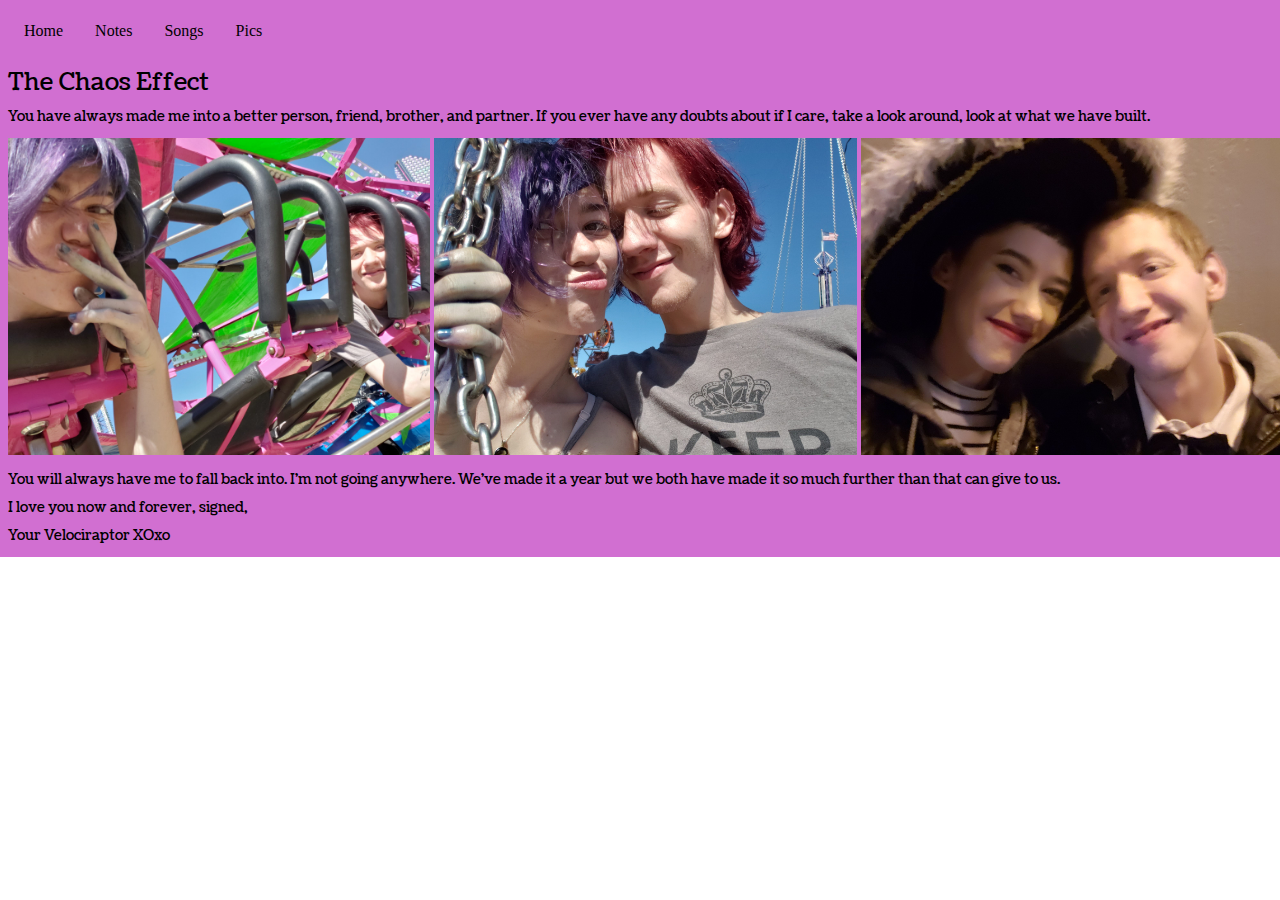
<file: Index.html>
<!DOCTYPE html>
<html>
    <head>
        <link rel="stylesheet" type="text/css" href="//fonts.googleapis.com/css?family=Coustard" />
        <link rel="stylesheet" type="text/css" href="Main.css">
        
    </head>
<body>
    
<ul>
    <li><a href=Index.html>Home</a></li>
    <li><a href=notes.html>Notes</a></li>
    <li><a href=songs.html>Songs</a></li>
    <li><a href=pics.html>Pics</a></li>
</ul>
<h1>The Chaos Effect</h1>
<p>You have always made me into a better person, friend, brother, and partner. If you ever have any doubts about if I care, take a look around, look at what we have built.</p>

<img src="Suprise/fare.jpg"alt="fair"hight="120"width="33%"> <img src="Suprise/fare2.jpeg"alt="fair2"hight="120"width="33%"> <img src="Suprise/halloween.jpeg"alt="halloween"hight="120"width="33%">

<p>You will always have me to fall back into. I'm not going anywhere. We've made it a year but we both have made it so much further than that can give to us.</p>
<p>I love you now and forever, signed,</p>
<p>Your Velociraptor XOxo</p>
</body>
</html>
</file>
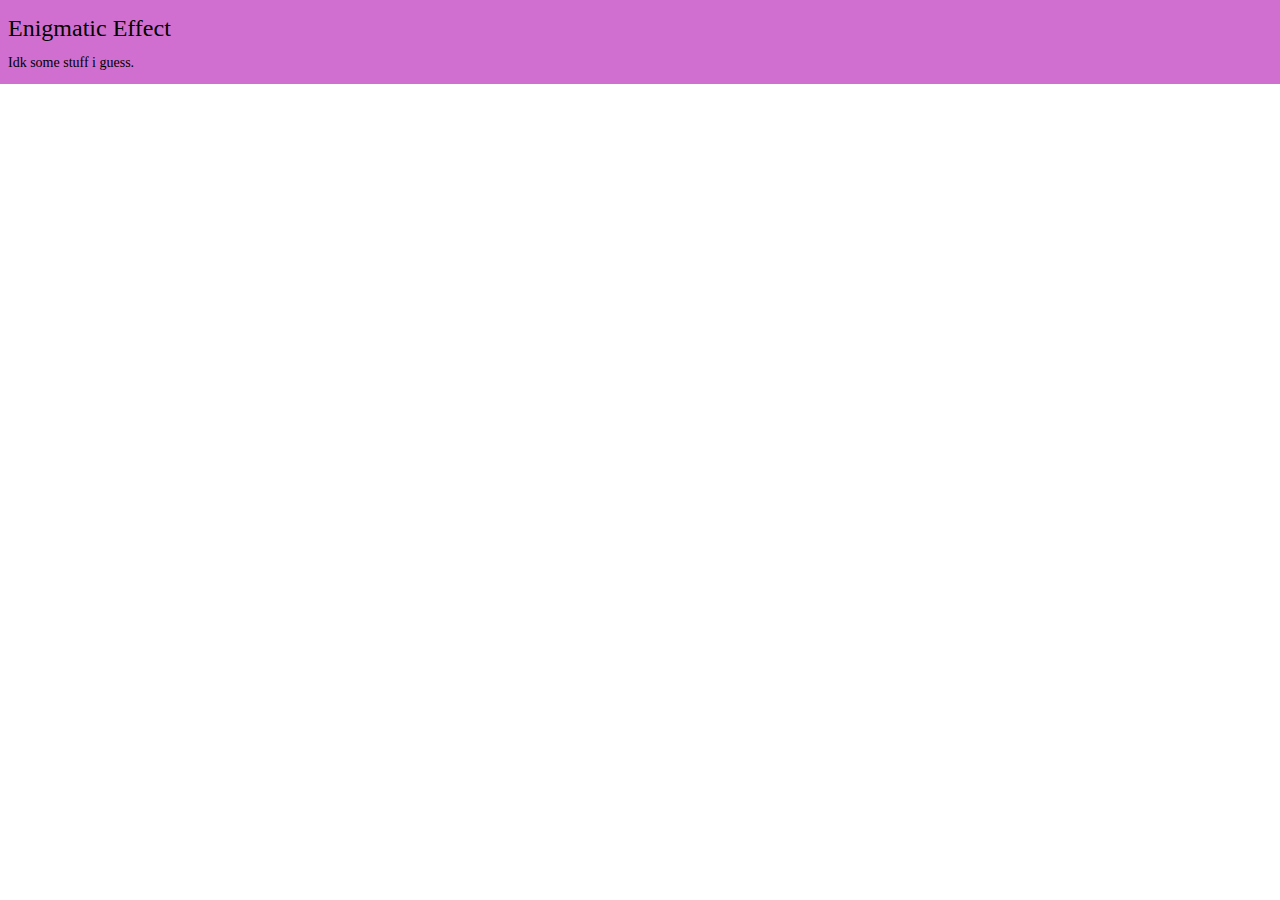
<file: Home.html>
<!DOCTYPE html>
<html>
    <head>
        
        <link rel="stylesheet" type="text/css" href="Main.css">
    </head>
<body>
<h1>Enigmatic Effect</h1>
<p>Idk some stuff i guess.</p>

</body>
</html>
</file>
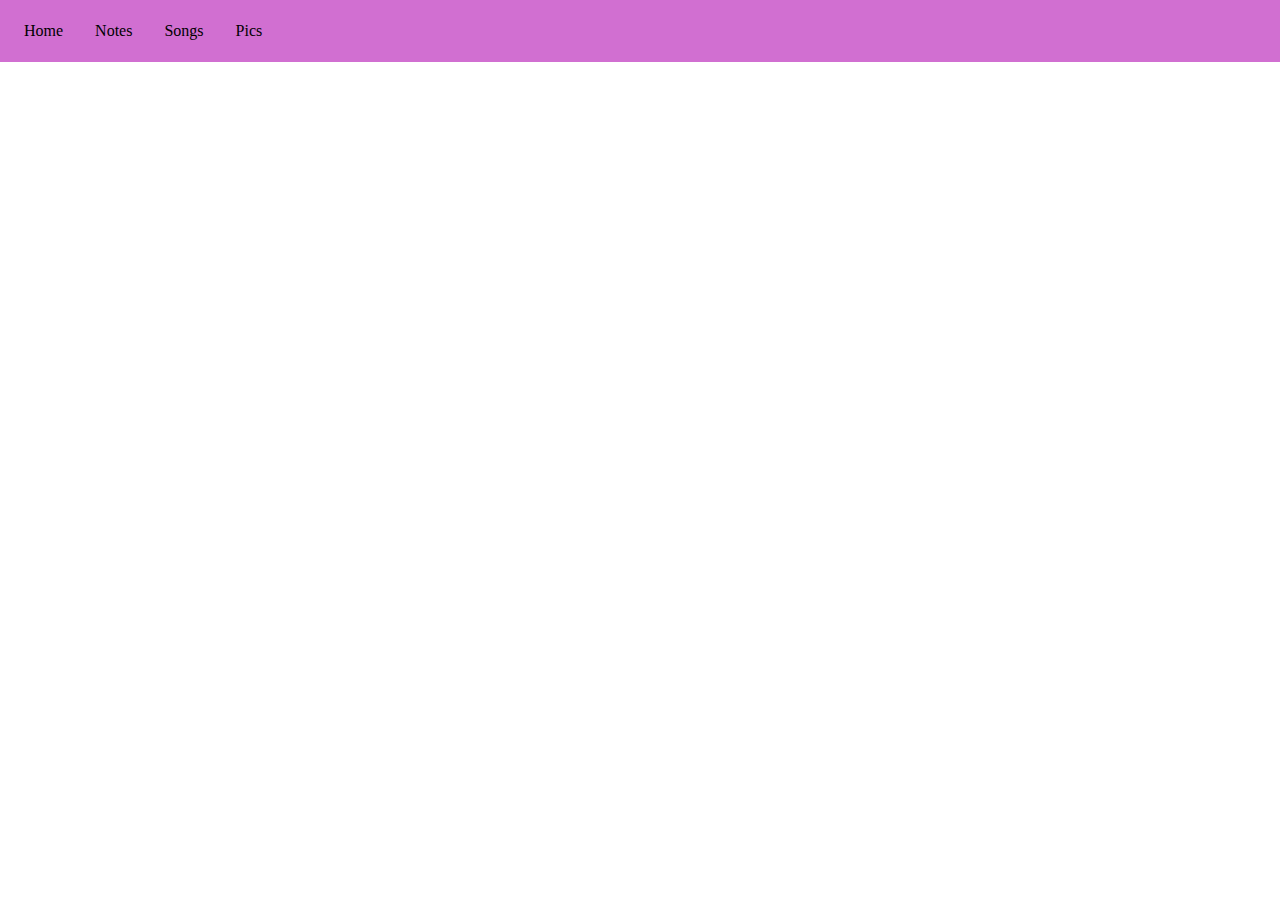
<file: pics.html>
<!DOCTYPE html>
<html>
    <head>
        <link rel="stylesheet" type="text/css" href="Main.css">
    </head>

    <body>
        <ul>
            <li><a href=Index.html>Home</a></li>
            <li><a href=notes.html>Notes</a></li>
            <li><a href=songs.html>Songs</a></li>
            <li><a href=pics.html>Pics</a></li>
        </ul>
        
        
    </body>
</html>
</file>
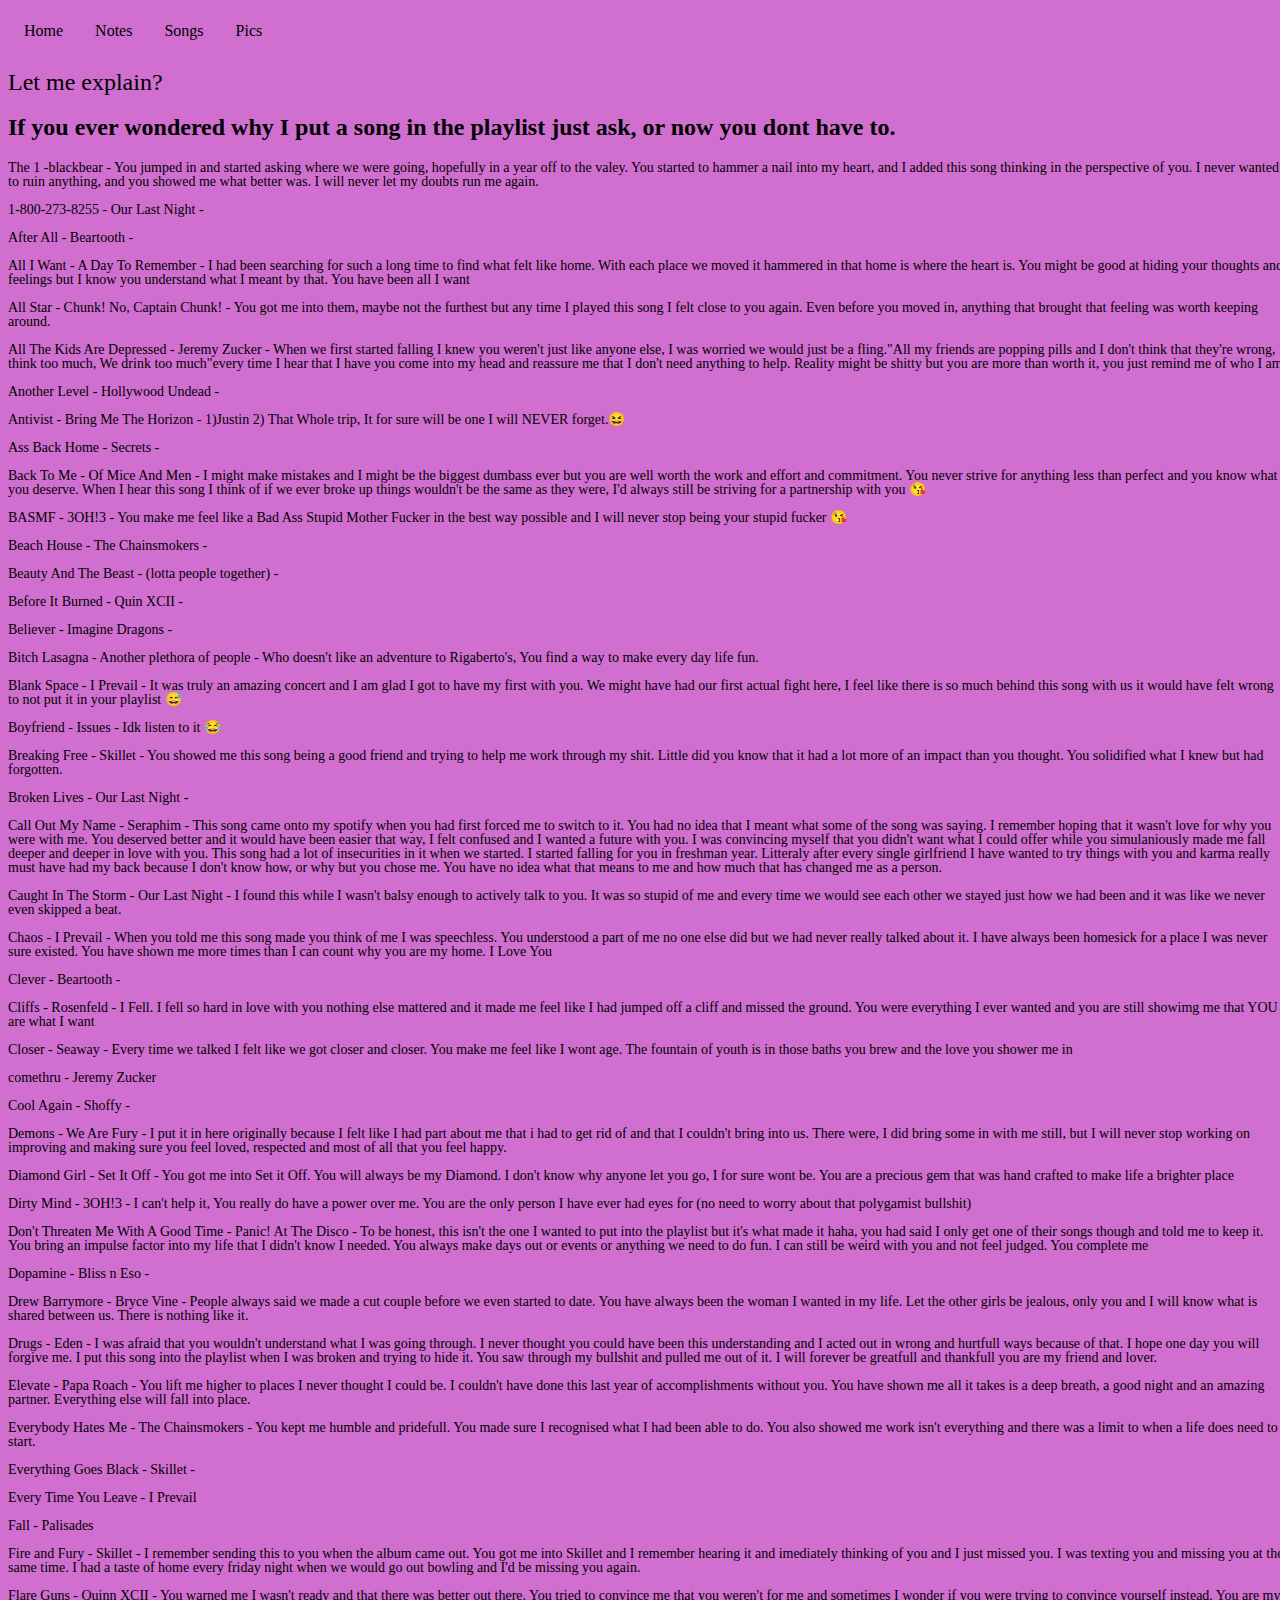
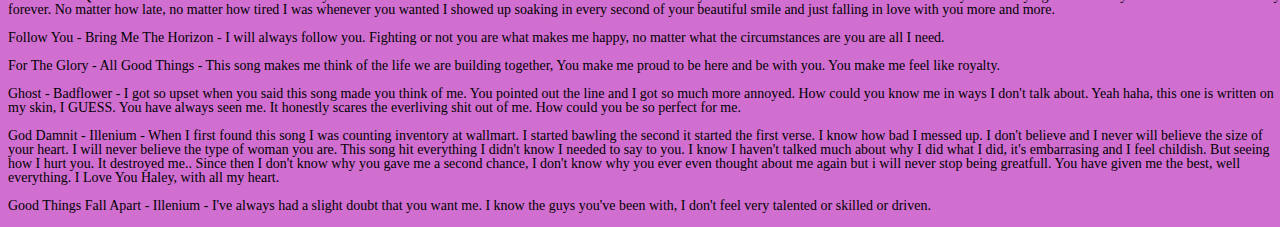
<file: songs.html>
<!DOCTYPE html>
<html>
    <head>
        <link rel="stylesheet" type="text/css" href="Main.css">
    </head>

    <body>
        <ul>
            <li><a href=Index.html>Home</a></li>
            <li><a href=notes.html>Notes</a></li>
            <li><a href=songs.html>Songs</a></li>
            <li><a href=pics.html>Pics</a></li>
        </ul>
        <h1>Let me explain?</h1>
        <h2>If you ever wondered why I put a song in the playlist just ask, or now you dont have to.</h2>
        <p>The 1 -blackbear - You jumped in and started asking where we were going, hopefully in a year off to the valey. You started to hammer a nail into my heart, and I added this song thinking in the perspective of you. I never wanted to ruin anything, and you showed me what better was. I will never let my doubts run me again.</p>
        <p>1-800-273-8255 - Our Last Night - </p>
        <p>After All - Beartooth - </p>
        <p>All I Want - A Day To Remember - I had been searching for such a long time to find what felt like home. With each place we moved it hammered in that home is where the heart is. You might be good at hiding your thoughts and feelings but I know you understand what I meant by that. You have been all I want</p>
        <p>All Star - Chunk! No, Captain Chunk! - You got me into them, maybe not the furthest but any time I played this song I felt close to you again. Even before you moved in, anything that brought that feeling was worth keeping around.</p>
        <p>All The Kids Are Depressed - Jeremy Zucker - When we first started falling I knew you weren't just like anyone else, I was worried we would just be a fling."All my friends are popping pills and I don't think that they're wrong, I think too much, We drink too much"every time I hear that I have you come into my head and reassure me that I don't need anything to help. Reality might be shitty but you are more than worth it, you just remind me of who I am</p>
        <p>Another Level - Hollywood Undead - </p>
        <p>Antivist - Bring Me The Horizon - 1)Justin 2) That Whole trip, It for sure will be one I will NEVER forget.&#x1F606;</p>
        <p>Ass Back Home - Secrets - </p>
        <p>Back To Me - Of Mice And Men - I might make mistakes and I might be the biggest dumbass ever but you are well worth the work and effort and commitment. You never strive for anything less than perfect and you know what you deserve. When I hear this song I think of if we ever broke up things wouldn't be the same as they were, I'd always still be striving for a partnership with you &#128536;</p>
        <p>BASMF - 3OH!3 - You make me feel like a Bad Ass Stupid Mother Fucker in the best way possible and I will never stop being your stupid fucker &#128536;</p>
        <p>Beach House - The Chainsmokers - </p>
        <p>Beauty And The Beast - (lotta people together) - </p>
        <p>Before It Burned - Quin XCII - </p>
        <p>Believer - Imagine Dragons - </p>
        <p>Bitch Lasagna - Another plethora of people - Who doesn't like an adventure to Rigaberto's, You find a way to make every day life fun.</p>
        <p>Blank Space - I Prevail - It was truly an amazing concert and I am glad I got to have my first with you. We might have had our first actual fight here, I feel like there is so much behind this song with us it would have felt wrong to not put it in your playlist &#128517;</p>
        <p>Boyfriend - Issues - Idk listen to it &#128514;</p>
        <p>Breaking Free - Skillet - You showed me this song being a good friend and trying to help me work through my shit. Little did you know that it had a lot more of an impact than you thought. You solidified what I knew but had forgotten.</p>
        <p>Broken Lives - Our Last Night - </p>
        <p>Call Out My Name - Seraphim - This song came onto my spotify when you had first forced me to switch to it. You had no idea that I meant what some of the song was saying. I remember hoping that it wasn't love for why you were with me. You deserved better and it would have been easier that way, I felt confused and I wanted a future with you. I was convincing myself that you didn't want what I could offer while you simulaniously made me fall deeper and deeper in love with you. This song had a lot of insecurities in it when we started. I started falling for you in freshman year. Litteraly after every single girlfriend I have wanted to try things with you and karma really must have had my back because I don't know how, or why but you chose me. You have no idea what that means to me and how much that has changed me as a person.</p>
        <p>Caught In The Storm - Our Last Night - I found this while I wasn't balsy enough to actively talk to you. It was so stupid of me and every time we would see each other we stayed just how we had been and it was like we never even skipped a beat.</p>
        <p>Chaos - I Prevail - When you told me this song made you think of me I was speechless. You understood a part of me no one else did but we had never really talked about it. I have always been homesick for a place I was never sure existed. You have shown me more times than I can count why you are my home. I Love You</p>
        <p>Clever - Beartooth - </p>
        <p>Cliffs - Rosenfeld - I Fell. I fell so hard in love with you nothing else mattered and it made me feel like I had jumped off a cliff and missed the ground. You were everything I ever wanted and you are still showimg me that YOU are what I want</p>
        <p>Closer - Seaway - Every time we talked I felt like we got closer and closer. You make me feel like I wont age. The fountain of youth is in those baths you brew and the love you shower me in</p>
        <p>comethru - Jeremy Zucker</p>
        <p>Cool Again - Shoffy - </p>
        <p>Demons - We Are Fury - I put it in here originally because I felt like I had part about me that i had to get rid of and that I couldn't bring into us. There were, I did bring some in with me still, but I will never stop working on improving and making sure you feel loved, respected and most of all that you feel happy.</p>
        <p>Diamond Girl - Set It Off - You got me into Set it Off. You will always be my Diamond. I don't know why anyone let you go, I for sure wont be. You are a precious gem that was hand crafted to make life a brighter place</p>
        <p>Dirty Mind - 3OH!3 - I can't help it, You really do have a power over me. You are the only person I have ever had eyes for (no need to worry about that polygamist bullshit)</p>
        <p>Don't Threaten Me With A Good Time - Panic! At The Disco - To be honest, this isn't the one I wanted to put into the playlist but it's what made it haha, you had said I only get one of their songs though and told me to keep it. You bring an impulse factor into my life that I didn't know I needed. You always make days out or events or anything we need to do fun. I can still be weird with you and not feel judged. You complete me</p>
        <p>Dopamine - Bliss n Eso - </p>
        <p>Drew Barrymore - Bryce Vine - People always said we made a cut couple before we even started to date. You have always been the woman I wanted in my life. Let the other girls be jealous, only you and I will know what is shared between us. There is nothing like it.</p>
        <p>Drugs - Eden - I was afraid that you wouldn't understand what I was going through. I never thought you could have been this understanding and I acted out in wrong and hurtfull ways because of that. I hope one day you will forgive me. I put this song into the playlist when I was broken and trying to hide it. You saw through my bullshit and pulled me out of it. I will forever be greatfull and thankfull you are my friend and lover.</p>
        <p>Elevate - Papa Roach - You lift me higher to places I never thought I could be. I couldn't have done this last year of accomplishments without you. You have shown me all it takes is a deep breath, a good night and an amazing partner. Everything else will fall into place.</p>
        <p>Everybody Hates Me - The Chainsmokers - You kept me humble and pridefull. You made sure I recognised what I had been able to do. You also showed me work isn't everything and there was a limit to when a life does need to start.</p>
        <p>Everything Goes Black - Skillet - </p>
        <p>Every Time You Leave - I Prevail</p>
        <p>Fall - Palisades</p>
        <p>Fire and Fury - Skillet - I remember sending this to you when the album came out. You got me into Skillet and I remember hearing it and imediately thinking of you and I just missed you. I was texting you and missing you at the same time. I had a taste of home every friday night when we would go out bowling and I'd be missing you again. </p>
        <p>Flare Guns - Quinn XCII - You warned me I wasn't ready and that there was better out there. You tried to convince me that you weren't for me and sometimes I wonder if you were trying to convince yourself instead. You are my forever. No matter how late, no matter how tired I was whenever you wanted I showed up soaking in every second of your beautiful smile and just falling in love with you more and more.</p>
        <p>Follow You - Bring Me The Horizon - I will always follow you. Fighting or not you are what makes me happy, no matter what the circumstances are you are all I need.</p>
        <p>For The Glory - All Good Things - This song makes me think of the life we are building together, You make me proud to be here and be with you. You make me feel like royalty.</p>
        <p>Ghost - Badflower - I got so upset when you said this song made you think of me. You pointed out the line and I got so much more annoyed. How could you know me in ways I don't talk about. Yeah haha, this one is written on my skin, I GUESS. You have always seen me. It honestly scares the everliving shit out of me. How could you be so perfect for me.</p>
        <p>God Damnit - Illenium - When I first found this song I was counting inventory at wallmart. I started bawling the second it started the first verse. I know how bad I messed up. I don't believe and I never will believe the size of your heart. I will never believe the type of woman you are. This song hit everything I didn't know I needed to say to you. I know I haven't talked much about why I did what I did, it's embarrasing and I feel childish. But seeing how I hurt you. It destroyed me.. Since then I don't know why you gave me a second chance, I don't know why you ever even thought about me again but i will never stop being greatfull. You have given me the best, well everything. I Love You Haley, with all my heart.</p>
        <p>Good Things Fall Apart - Illenium - I've always had a slight doubt that you want me. I know the guys you've been with, I don't feel very talented or skilled or driven. </p>
    
    
    
    
    
    
    
    </body>

</html>
</file>
<file: Main.css>
body {
    background-repeat: no-repeat;
    background-size: cover;
    width: 100%;
    height: 100%;
    background-image: linear-gradient(to bottom right,rgb(209, 111, 209) ,rgb(209, 111, 209) ,rgb(209, 111, 209) );
  }
ul {
  list-style-type: none;
  margin: 0;
  padding: 0;
  overflow: hidden;
  background-color:linear-gradient(to right,rgb(211, 55, 211) ,rgb(255, 255, 0) ,rgb(45, 226, 45) );
}

li {
  float: left;
}

li a {
  display: block;
  color: black;
  text-align: center;
  padding: 14px 16px;
  text-decoration: none;
}

/* Change the link color to #111 (black) on hover */
li a:hover {
  background-color: rgb(20, 2, 122);
}
.active {
  background-color: rgb(170, 16, 175);
}
h1 { font-family: Coustard; font-size: 24px; font-style: normal; font-variant: normal; font-weight: 400; line-height: 24px; } h3 { font-family: Coustard; font-size: 14px; font-style: normal; font-variant: normal; font-weight: 400; line-height: 14px; } p { font-family: Coustard; font-size: 14px; font-style: normal; font-variant: normal; font-weight: 400; line-height: 14px; } blockquote { font-family: Coustard; font-size: 17.5px; font-style: normal; font-variant: normal; font-weight: 400; line-height: 17.5px; } pre { font-family: Coustard; font-size: 13px; font-style: normal; font-variant: normal; font-weight: 400; line-height: 13px; }
</file>
